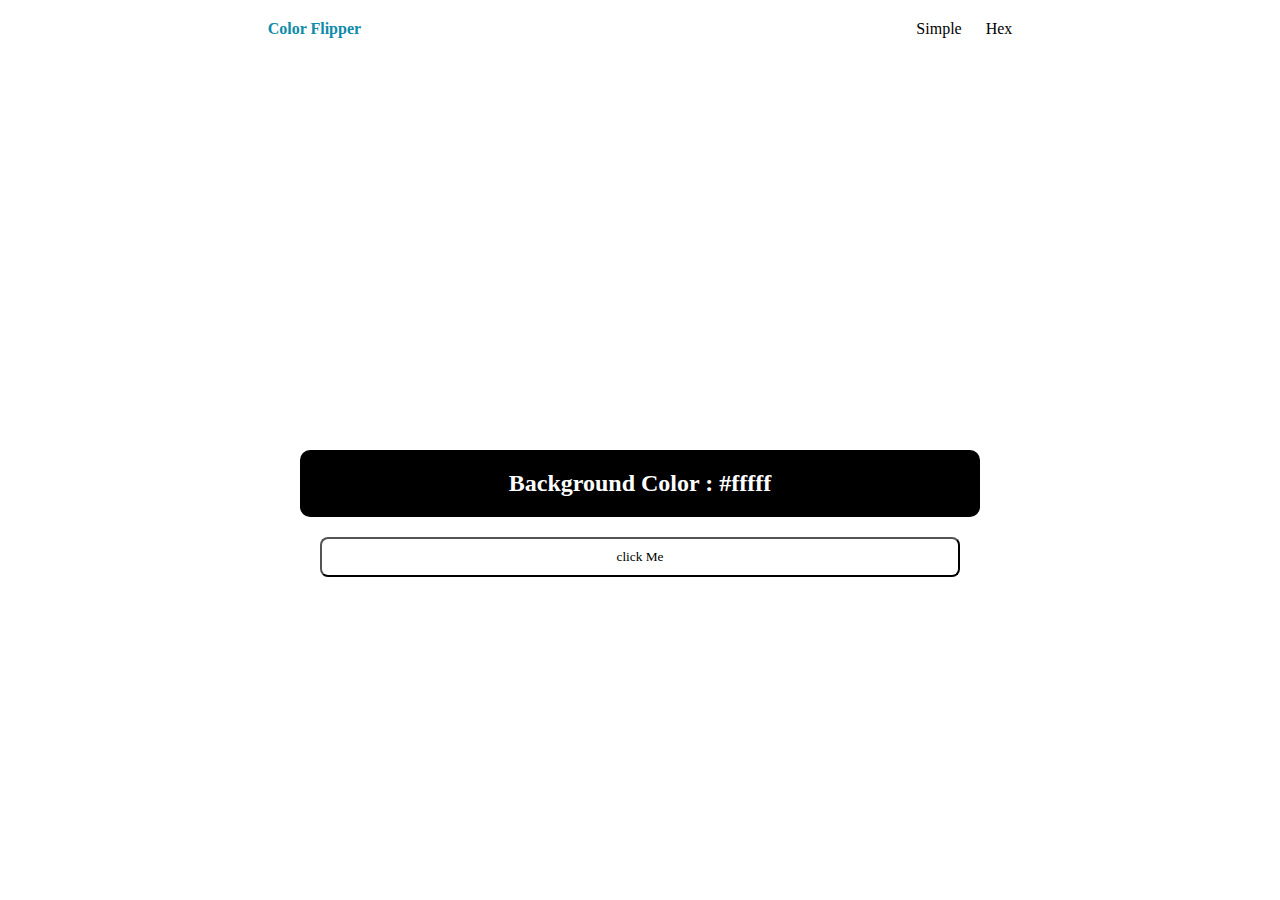
<file: index.html>
<!DOCTYPE html>
<html lang="en">
  <head>
    <meta charset="UTF-8" />
    <meta http-equiv="X-UA-Compatible" content="IE=edge" />
    <meta name="viewport" content="width=device-width, initial-scale=1.0" />
    <title>Document</title>
    <link rel="stylesheet" href="change-bg.css" />
  </head>
  <body>
    <nav>
      <div class="nav-brand">
        <h4>Color Flipper</h4>
        <ul class="nav-links">
          <li><a href="index.html">Simple</a></li>
          <li><a href="Hex.html">Hex</a></li>
        </ul>
      </div>
    </nav>
    <main>
      <div class="container">
        <h2>Background Color : <span class="color">#fffff</span></h2>
        <button class="btn-hero" id="btn">click Me</button>
      </div>
    </main>
    <script src="index.js"></script>
  </body>
</html>
</file>
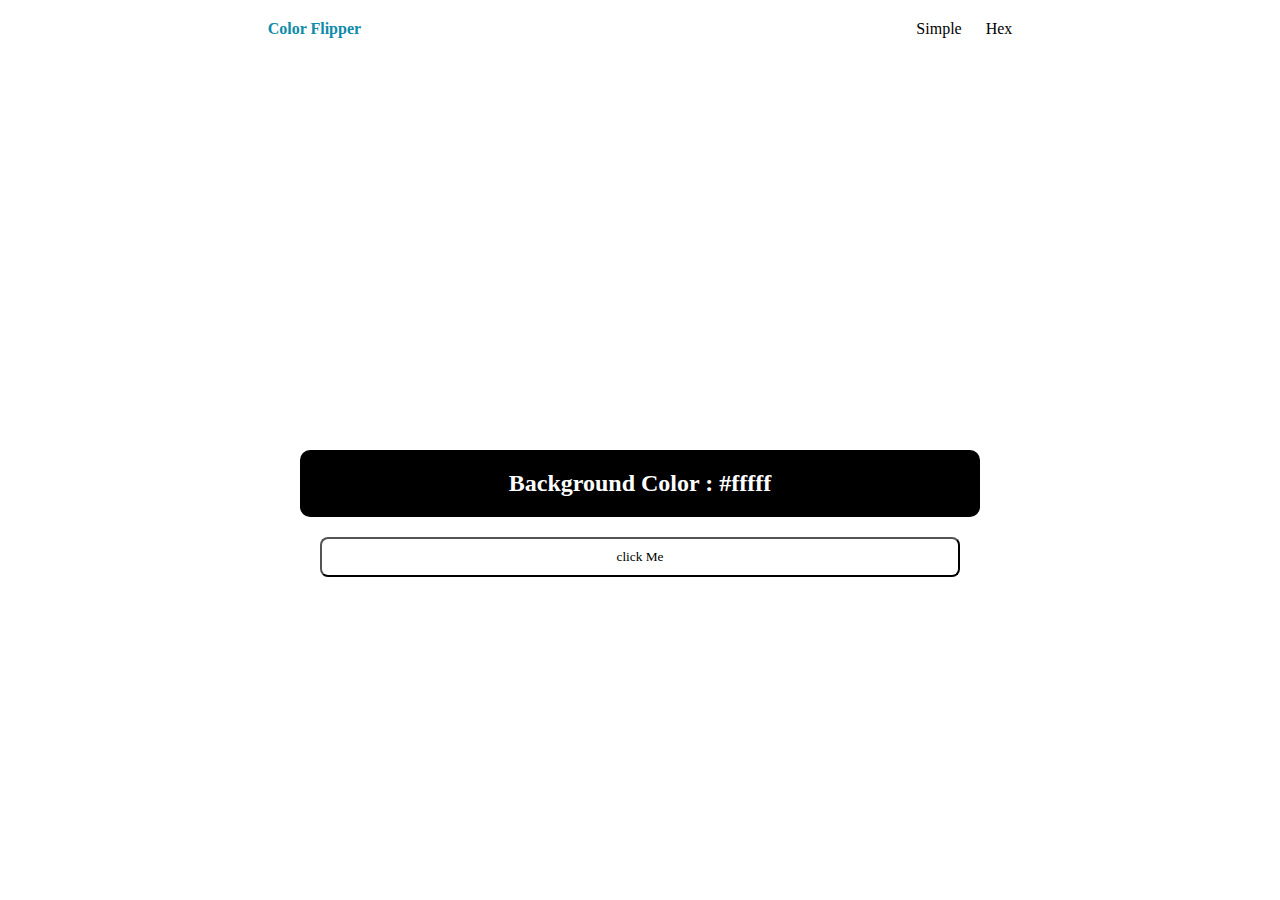
<file: Hex.html>
<!DOCTYPE html>
<html lang="en">
  <head>
    <meta charset="UTF-8" />
    <meta http-equiv="X-UA-Compatible" content="IE=edge" />
    <meta name="viewport" content="width=device-width, initial-scale=1.0" />
    <title>Document</title>
    <link rel="stylesheet" href="change-bg.css" />
  </head>
  <body>
    <nav>
      <div class="nav-brand">
        <h4>Color Flipper</h4>
        <ul class="nav-links">
          <li><a href="index.html">Simple</a></li>
          <li><a href="Hex.html">Hex</a></li>
        </ul>
      </div>
    </nav>
    <main>
      <div class="container">
        <h2>Background Color : <span class="color">#fffff</span></h2>
        <button class="btn-hero" id="btn">click Me</button>
      </div>
    </main>
    <script src="Hex.js"></script>
  </body>
</html>
</file>
<file: change-bg.css>
*{
    margin: 0;
    padding: 0;
    font-family: algerian;
}
@media (max-width :420px){
    .btn-hero{
     width: 100%;
    }
    h2{
        width: 100%;
    }
}

    /* nav bar css start  */
nav{
        background-color: #fff;
        padding-bottom: 10px;
        width: 100%;
    }
h4{
    color: rgb(16, 139, 170);
    font-weight: 800;
    padding-top: 20px;
}
.nav-brand{
    display: flex;
    justify-content: space-around;

}
ul li{
    list-style: none;
    display: inline-block;
    padding-left: 20px;
    padding-top: 20px;
}
ul li a{
    text-decoration: none;
    color: black;
}
/* container css start  */

.container{
    width: 100%;
    display: flex;
    flex-direction: column;
    justify-content: center;
    align-items: center;
    text-align: center;
    position: absolute;
    top: 50%;

}
h2{
    text-align: center;
    background-color: black;
    display: block;
    width: 50%;
    margin: 0 auto;
    color: #fff;
    border-radius: 10px;
    padding: 20px 20px 20px 20px;
}
.btn-hero{
    width: 50%;
    padding: 10px 10px;
    background-color: #fff;
    border-radius: 8px;
    margin-top: 20px;
    
}
</file>
